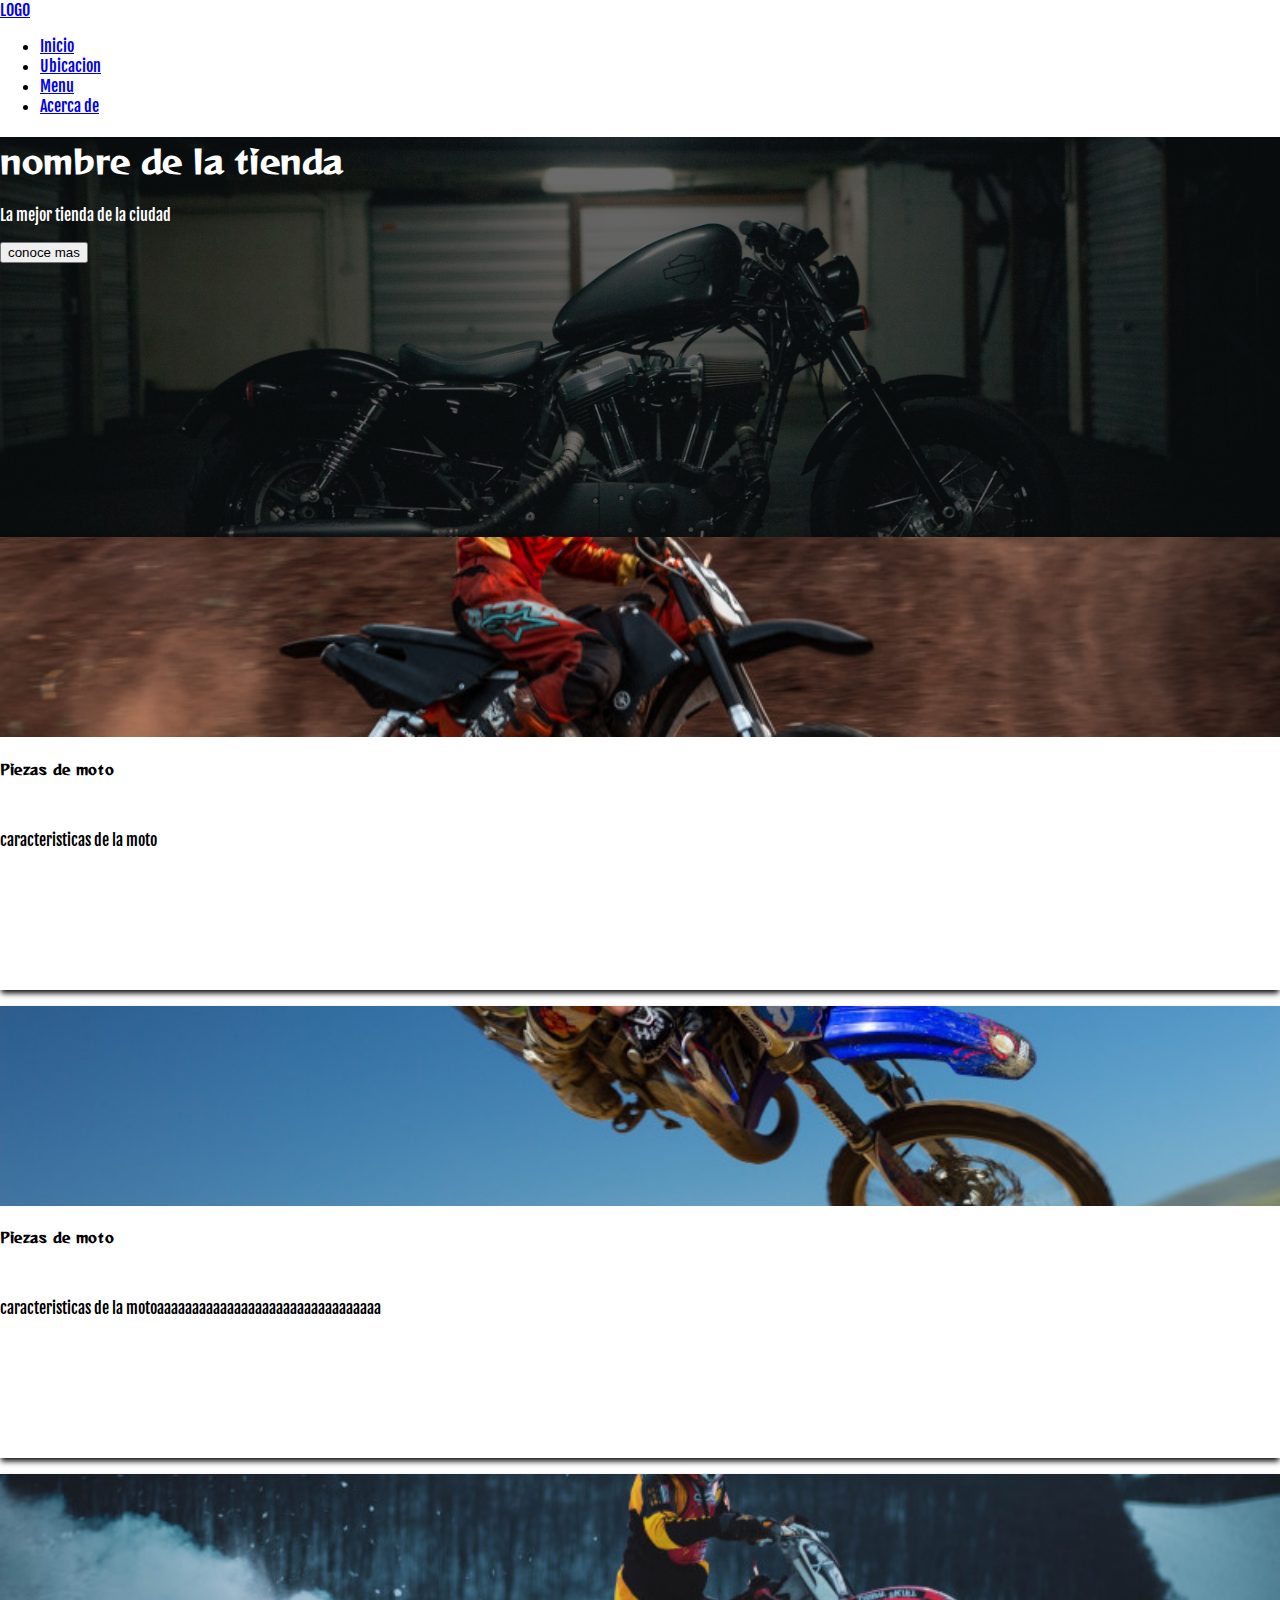
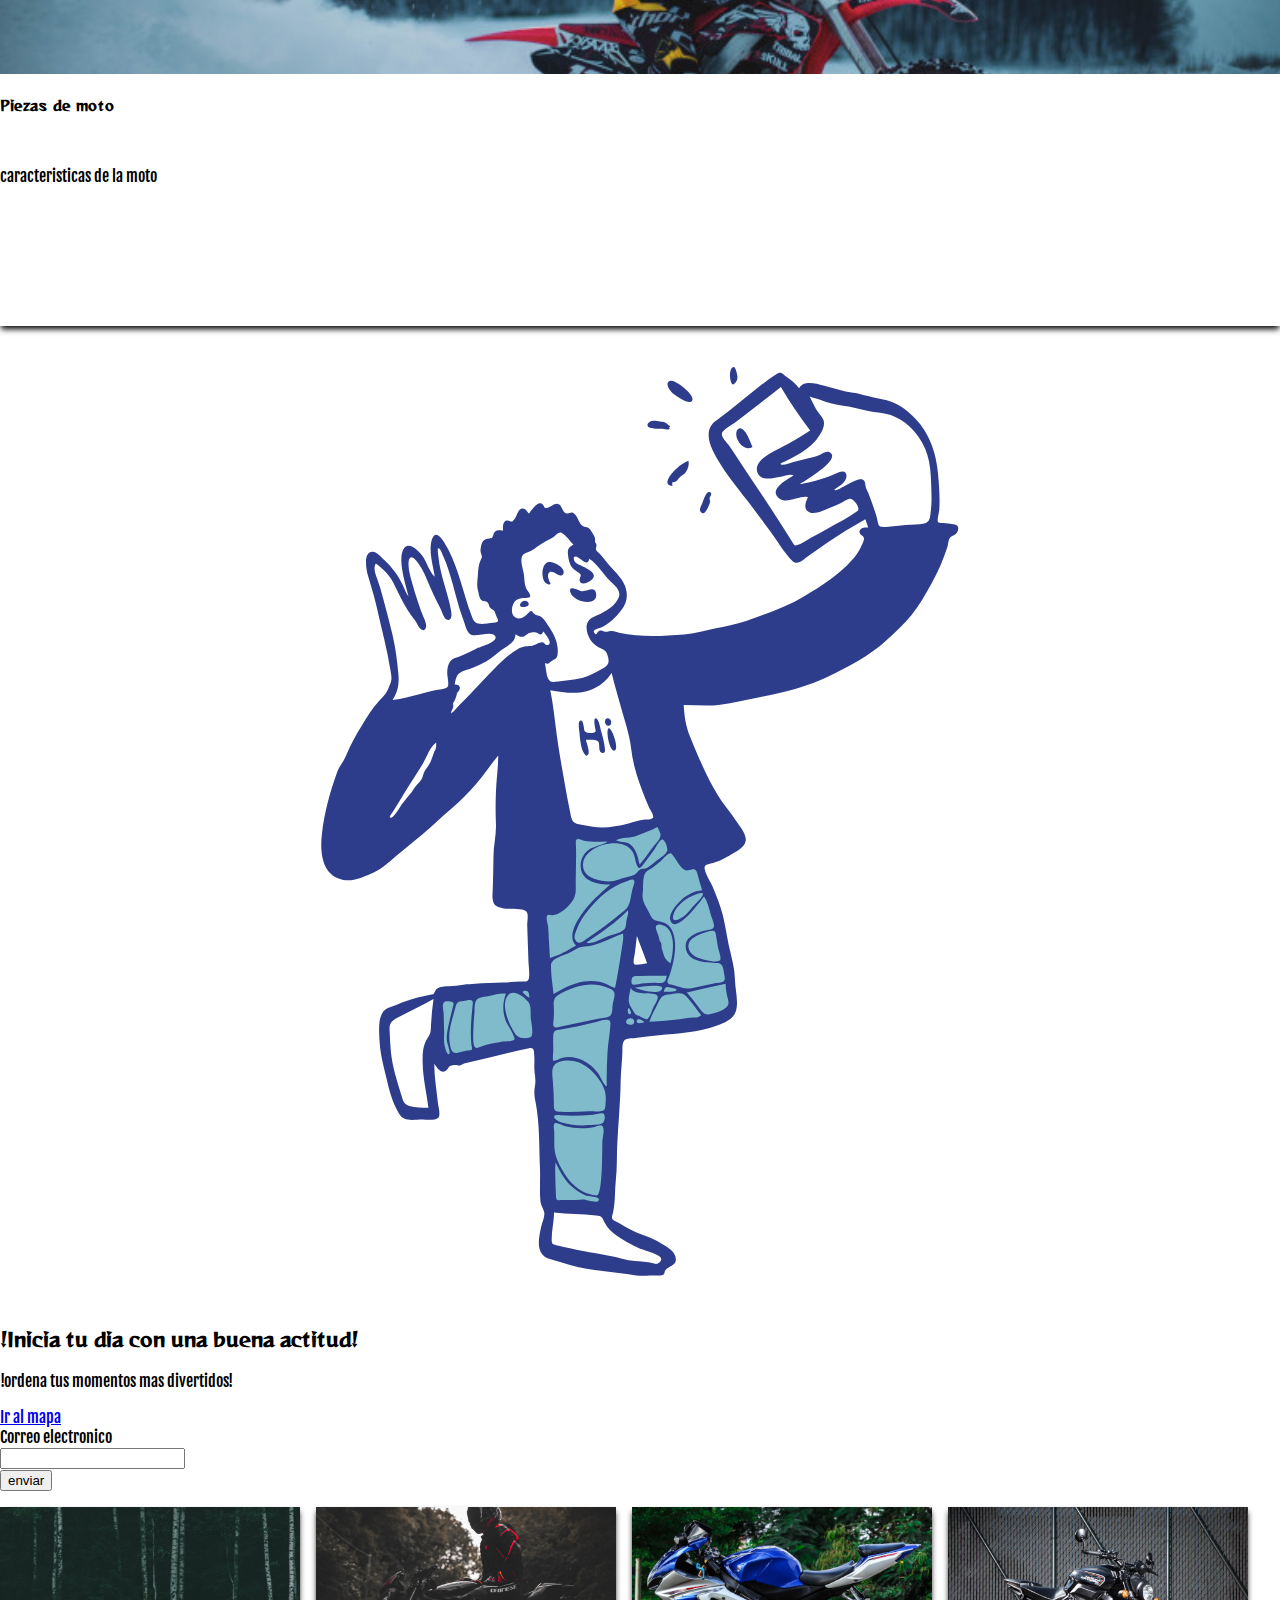
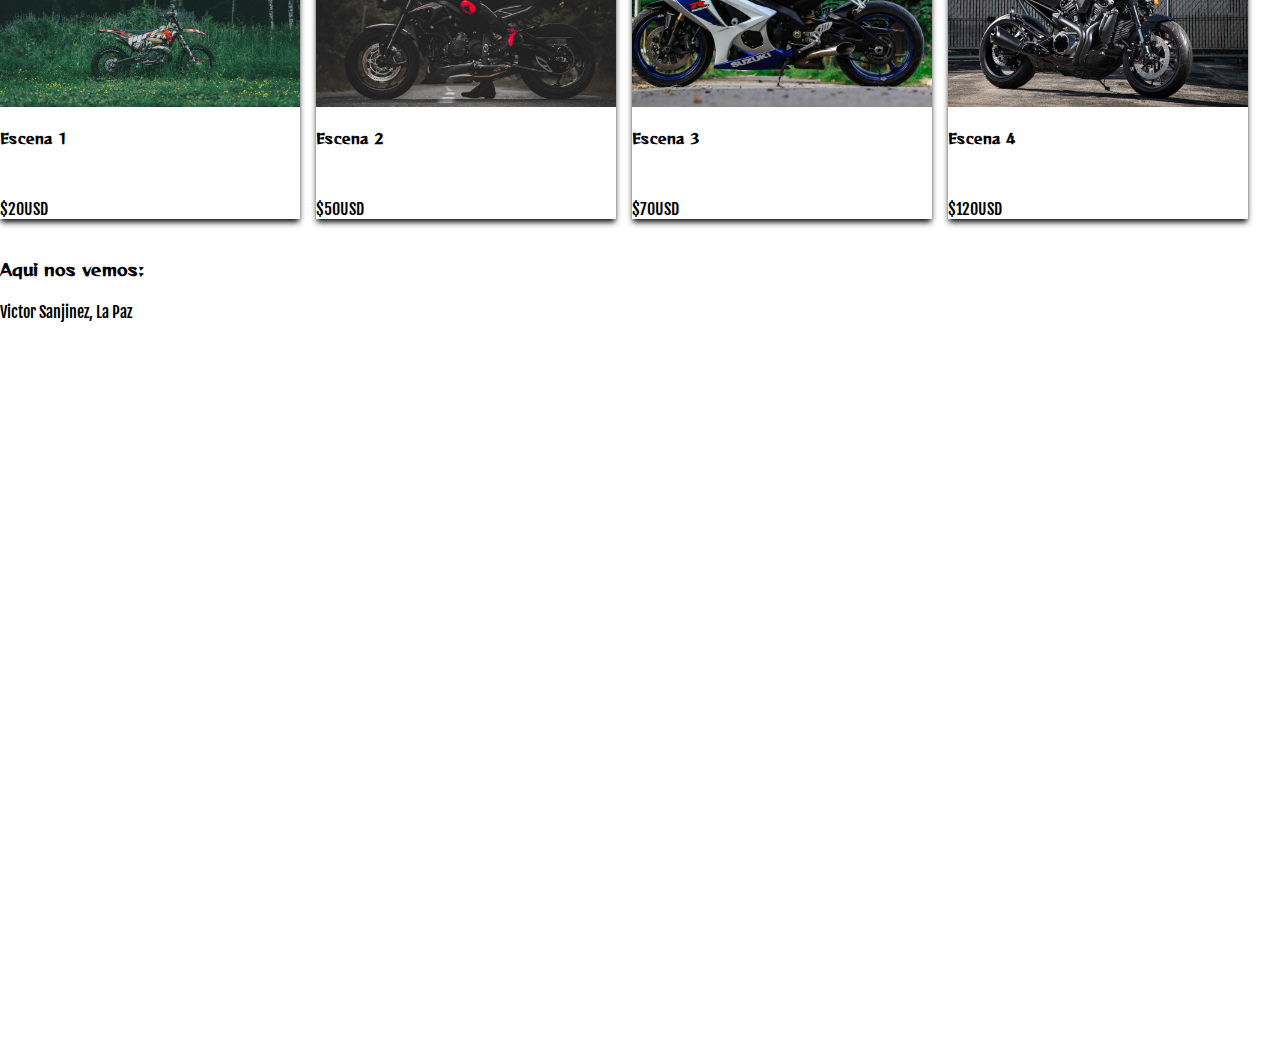
<file: index.html>
<!DOCTYPE html>
<html lang="es">
    <head>
     <title> </title>
     <meta charset="uff-8"><!-- para español letras -->
     <meta http-equiv="X-UA-Compatible" content="IE=edge"><!-- version compatible para internet casi ultima -->
     <meta name="viewport" content="width=device-width,initial-scale=1"><!-- para poder abrir desde un celular sin dificultad -->
     <link rel="preconnect" href="https://fonts.gstatic.com">
     <link href="https://fonts.googleapis.com/css2?family=Fjalla+One&family=Reggae+One&display=swap" rel="stylesheet">    
    <!-- el href lo saque de bostrap en css copy -->
     <link href="https://cdn.jsdelivr.net/npm/bootstrap@5.0.0-beta2/dist/css/bootstrap.min.css" 
     rel="stylesheet" 
     integrity="sha384-BmbxuPwQa2lc/FVzBcNJ7UAyJxM6wuqIj61tLrc4wSX0szH/Ev+nYRRuWlolflfl" 
     crossorigin="anonymous"
     >
     <link rel="stylesheet" href="style.css"><!-- enlazar a una pagina -->
    </head>
    <body>
        <header>
            <nav class="navbar navbar-expand-lg navbar-light bg-dark navbar-dark"><!--  da color negro al encabezado-->
               <a class="navbar-brand" href="#">LOGO</a>
    
                <ul class="nav">
                    <li class="nav-item active">
                      <a class="nav-link " href="index.html">Inicio</a><!--  el slash / para entrar atras-->
                    </li>
                    <li class="nav-item">
                      <a class="nav-link" href="#mapa">Ubicacion</a><!--  #mapa no reubica ahi xq su id es mapa-->
                    </li>
                    <li class="nav-item">
                        <a class="nav-link" href="#stripe">Menu</a>
                      </li>
                    <li class="nav-item">
                      <a class="nav-link" href="acercade.html">Acerca de</a>
                    </li>
                </ul>
            </nav>
            <div class="cover d-flex justify-content-center align-items-center flex-column p-5" >
                <h1>
                    nombre de la tienda
                </h1>
                <p>
                    La mejor tienda de la ciudad 
                </p>
                <button class="btn btn-primary">
                   
                    conoce mas
                </button>
            </div>
        </header> 
        <section><!--  aqui pondremos las tarjetas-->
            <div class="container mt-5 mb-5"><!-- mt-5 da margen top- mb-5 margen hacia abajo-->
                <div class="row justify-content-center" >
                    <div class="col-12 col-sm-6 col-md-4 col-lg-3 mt-2"><!--  aqui damos mas margen y se adpte al celular,tablet y pc-->
                        <div class="card" >
                            <div title="moto en circuito 1" class="cover cover-small" style="background-image:url(pista1.jpg) ;">
                            </div>
                            <div class="card-body">
                              <h5 class="card-title">Piezas de moto</h5>
                              <p class="card-text">caracteristicas de la moto</p>
                            </div>
                          </div>
                    </div>
                    <div class="col-12 col-sm-6 col-md-4 col-lg-3 mt-2">
                        <div class="card" >
                            <div title="moto en circuito 2" class="cover cover-small" style="background-image:url(pista2.jpg) ;">
                            </div>
                            <div class="card-body">
                              <h5 class="card-title">Piezas de moto</h5>
                              <p class="card-text">caracteristicas de la motoaaaaaaaaaaaaaaaaaaaaaaaaaaaaaaaa</p>
                            </div>
                        </div>
                    </div>
                    <div class="col-12 col-sm-6 col-md-4 col-lg-3 mt-2">
                        <div class="card" >
                            <div title="moto en circuito 3" class="cover cover-small" style="background-image:url(pista3.jpg) ;">
                            </div>
                            <div class="card-body">
                              <h5 class="card-title">Piezas de moto</h5>
                              <p class="card-text">caracteristicas de la moto</p>
                            </div>
                          </div>
                    </div> 
                </div>               
            </div>            
        </section>
        <section>
            <div class="container mt-5 mb-5"></div>
                <div class="row">
                    <div class="col-12 col-sm-6 col-lg-5">
                        <img
                        src="SelfieDoodle.svg"
                        alt="una persona sacandose foto para una selfi"
                        />
                    </div>                   
                    <div class="col-12 col-sm-6">
                        <h3>
                            !Inicia tu dia con una buena actitud!   
                        </h3>
                        <p>
                            !ordena tus momentos mas divertidos!   
                        </p>
                        <a href="#mapa">Ir al mapa</a>
                    </div>
                </div>
            <form action=""><!--poner donde enviar el contenido-->
                <label for="email1">Correo electronico</label>
                <div class="d-flex"><!--para agarra el centreo-->
                    <div class="flex-fill mr-2" ><!--flex-fill llena el espacio posible que puedas ocupar-->
                        
                        <input type="email" id="email1" class="form-control"/>
                    </div>
                    <button type="submit" class="btn btn-primary"> <!--el submit asegura que envia el contenido-->
                        enviar
                    </button>
                </div>
            </form>
        </section>
        <section>
            <!--tira de productos-->
            <div class="container mt-5 mb-5" id="stripe">
                <div class="product-stripe">
                    <div class="stripe-container">
                        <div class="card" >
                            <div title="tipo de moto 1" class="cover cover-small" style="background-image:url(foto1.jpg) ;">
                            </div>
                            <div class="card-body">
                              <h5 class="card-title">Escena 1</h5>
                              <span class="badge bg-info text-dark">$20USD</span>
                            </div>
                        </div>
                        <div class="card" >
                            <div title="moto en circuito 2" class="cover cover-small" style="background-image:url(foto2.jpg) ;">
                            </div>
                            <div class="card-body">
                              <h5 class="card-title">Escena 2</h5>
                              <span class="badge bg-info text-dark">$50USD</span>
                            </div>
                        </div>
                        <div class="card" >
                            <div title="moto en circuito 2" class="cover cover-small" style="background-image:url(foto3.jpg) ;">
                            </div>
                            <div class="card-body">
                              <h5 class="card-title">Escena 3</h5>
                              <span class="badge bg-info text-dark">$70USD</span>
                            </div>
                        </div>
                        <div class="card" >
                            <div title="moto en circuito 2" class="cover cover-small" style="background-image:url(foto4.jpg) ;">
                            </div>
                            <div class="card-body">
                              <h5 class="card-title">Escena 4</h5>
                              <span class="badge bg-info text-dark">$120USD</span>
                            </div>
                        </div>
                    </div>
                </div>
            </div>
        </section>
        <section>
            <div class="container mt-5 mb-5 text-center" id="mapa">
                <h4>
                    Aqui nos vemos:
                </h4>
                <p>
                    Victor Sanjinez, La Paz
                </p>
                <div class="responsive-iframe">
                    <iframe src="https://www.google.com/maps/embed?pb=!1m18!1m12!1m3!1d24821.38241615686!2d-68.11711566265237!3d-16.508004248572828!2m3!1f0!2f0!3f0!3m2!1i1024!2i768!4f13.1!3m3!1m2!1s0x915f20884a7c16d7%3A0x36c3a3ee4d4dc9d!2sPlaza%20Espa%C3%B1a!5e0!3m2!1ses-419!2sbo!4v1613748418926!5m2!1ses-419!2sbo" width="600" height="450" frameborder="0" style="border:0;" allowfullscreen="" aria-hidden="false" tabindex="0"></iframe>
                </div>
            </div>
        </section>      
    </body>
</html>
</file>
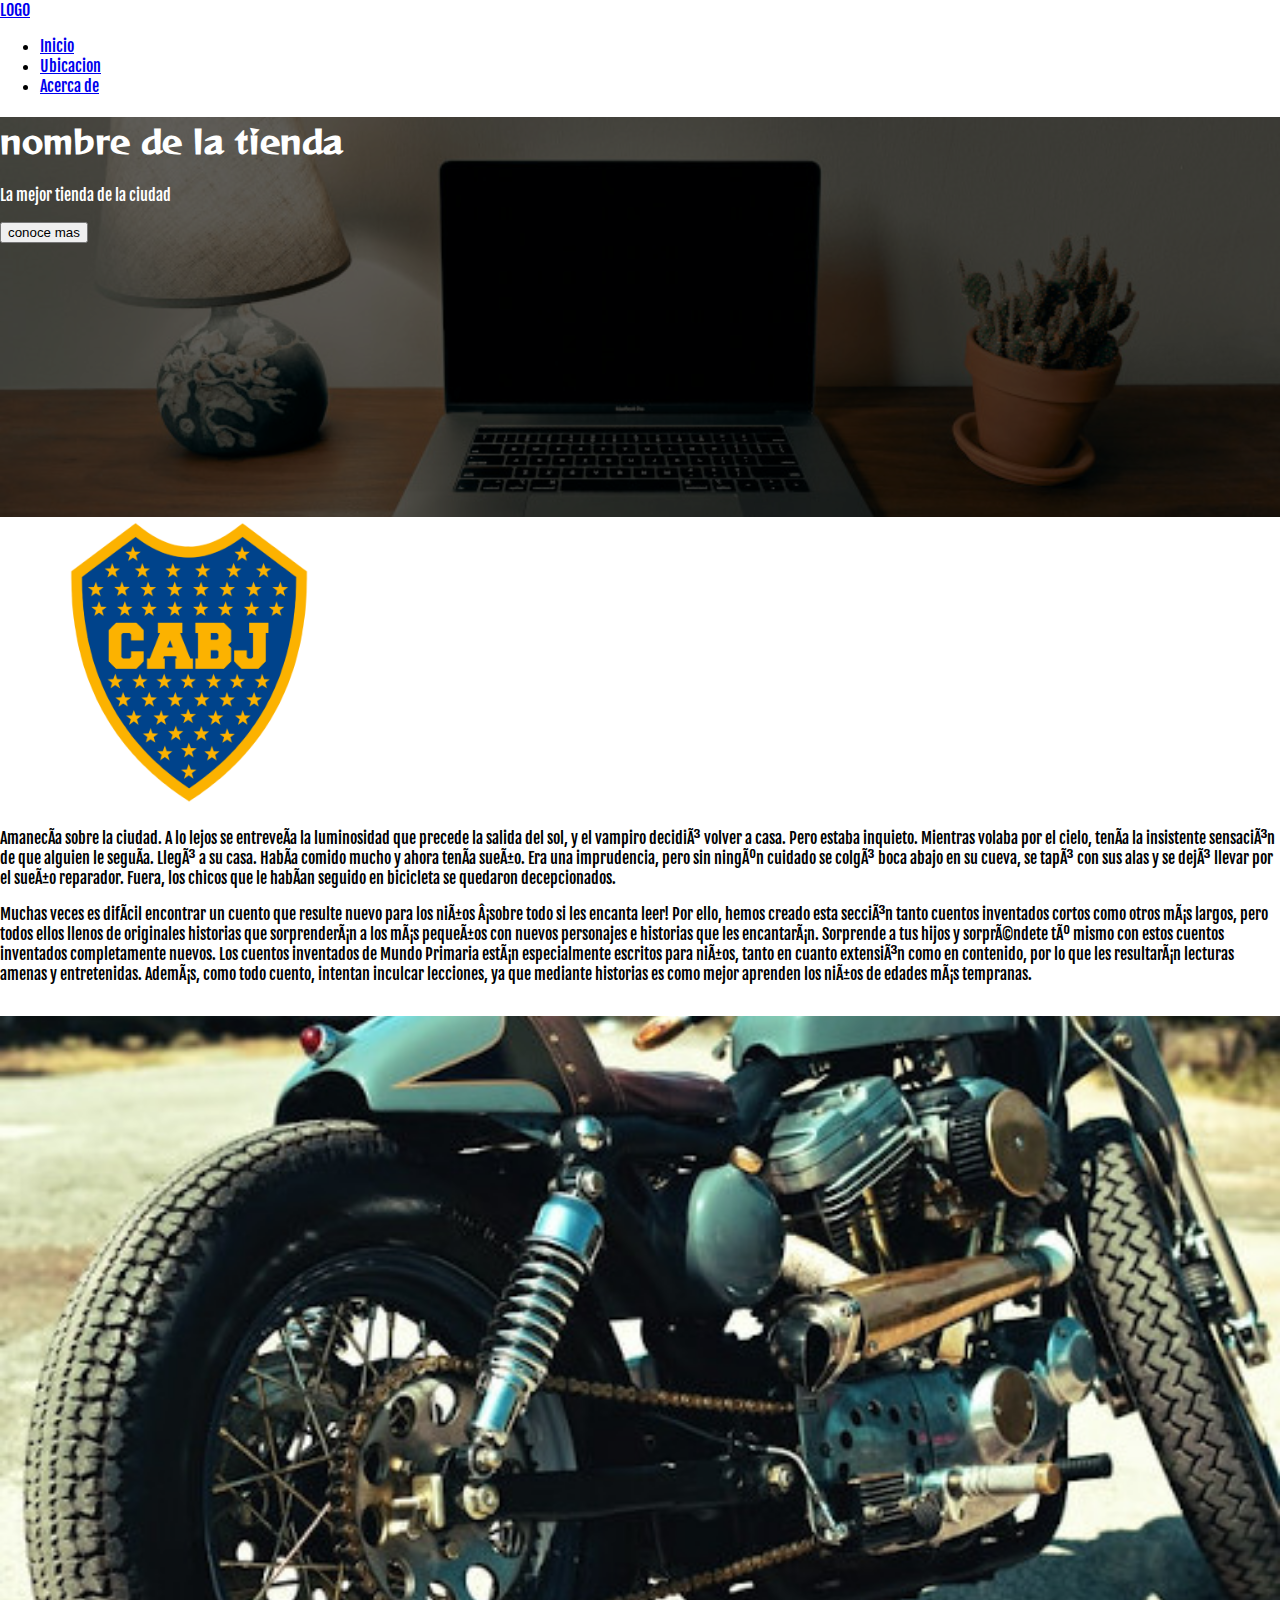
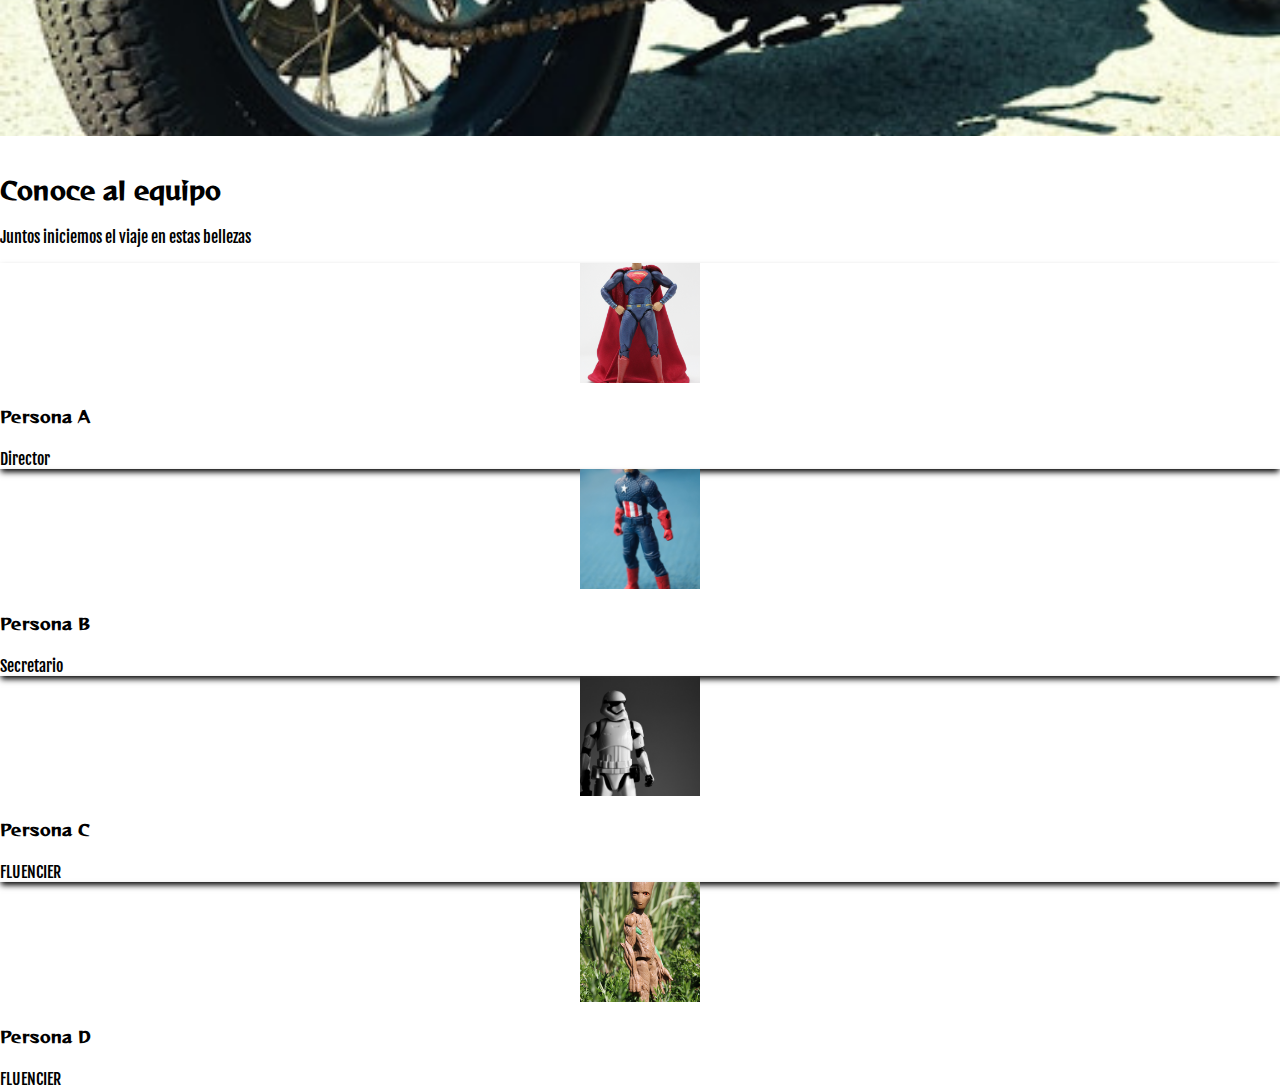
<file: acercade.html>
<!DOCTYPE html>
<html lang="es">
    <head>
     <title> </title>
     <meta charset="uff-8"><!-- para español letras -->
     <meta http-equiv="X-UA-Compatible" content="IE=edge"><!-- version compatible para internet casi ultima -->
     <meta name="viewport" content="width=device-width,initial-scale=1"><!-- para poder abrir desde un celular sin dificultad -->
     <link rel="preconnect" href="https://fonts.gstatic.com">
     <link href="https://fonts.googleapis.com/css2?family=Fjalla+One&family=Reggae+One&display=swap" rel="stylesheet">    
    <!-- el href lo saque de bostrap en css copy -->
     <link href="https://cdn.jsdelivr.net/npm/bootstrap@5.0.0-beta2/dist/css/bootstrap.min.css" 
     rel="stylesheet" 
     integrity="sha384-BmbxuPwQa2lc/FVzBcNJ7UAyJxM6wuqIj61tLrc4wSX0szH/Ev+nYRRuWlolflfl" 
     crossorigin="anonymous"
     >
     <link rel="stylesheet" href="style.css"><!-- enlazar a una pagina -->
    </head>
    <body>
        <header>
            <nav class="navbar navbar-expand-lg navbar-light bg-dark navbar-dark"><!--  da color negro al encabezado-->
                <a class="navbar-brand" href="#">LOGO</a>
     
                 <ul class="nav">
                     <li class="nav-item active">
                       <a class="nav-link " href="index.html">Inicio</a><!--  el slash / para entrar atras-->
                     </li>
                     <li class="nav-item">
                       <a class="nav-link" href="#mapa">Ubicacion</a>
                     </li>
                     <li class="nav-item">
                       <a class="nav-link" href="acercade.html">Acerca de</a>
                     </li>
                 </ul>
             </nav>
            <div class="cover d-flex justify-content-end align-items-start flex-column p-5"
                style="background-image: url(fondoacerca.jpg);" >
                <h1>
                    nombre de la tienda
                </h1>
                <p>
                    La mejor tienda de la ciudad 
                </p>
                <button class="btn btn-primary">
                   
                    conoce mas
                </button>
            </div>
        </header> 
        <section>
            <div class="container mt-5 mb-5">
                <img src="BOCAJUNIORS.png" 
                alt="Escudo de Boca Juniors" 
                width="250"
                class="rounded float-start ml-4"
                /><!-- el float-left acomoda la imagen a izquier asi poniendo la letra a la derecha -->
                <p>
                    Amanecía sobre la ciudad. A lo lejos se entreveía la luminosidad que precede la salida del sol, y el vampiro decidió volver a casa. Pero estaba inquieto. Mientras volaba por el cielo, tenía la insistente sensación de que alguien le seguía. 
                    Llegó a su casa. Había comido mucho y ahora tenía sueño. Era una imprudencia, pero sin ningún cuidado se colgó boca abajo en su cueva, se tapó con sus alas y se dejó llevar por el sueño reparador. 
                    Fuera, los chicos que le habían seguido en bicicleta se quedaron decepcionados.
                </p>
                <p>
                    Muchas veces es difícil encontrar un cuento que resulte nuevo para los niños ¡sobre todo si les encanta leer! Por ello,  hemos creado esta sección tanto cuentos inventados cortos como otros más largos, pero todos ellos llenos de originales historias que sorprenderán a los más pequeños con nuevos personajes e historias que les encantarán.
                    Sorprende a tus hijos y sorpréndete tú mismo con estos cuentos inventados completamente nuevos. Los cuentos inventados de Mundo Primaria están especialmente escritos para niños, tanto en cuanto extensión como en contenido, por lo que les resultarán lecturas amenas y entretenidas. Además, como todo cuento, intentan inculcar lecciones, ya que mediante historias es como mejor aprenden los niños de edades más tempranas.
                </p>
            </div>
        </section>
        <section>
            <div class="container mt-5 mb-5"></div>
            <div class="slider">                
                <div class="slider-container">
                      <div class="image-container" 
                      style="background-image: url(imagen1.jpg);"
                      title="Escena 1">

                      </div> 
                      <div class="image-container" 
                      style="background-image: url(imagen2.jpg);"
                      title="Escena 2">

                    </div> 
                    <div class="image-container" 
                    style="background-image: url(imagen3.jpg);"
                    title="Escena 3">

                    </div> 
                    <div class="image-container" 
                    style="background-image: url(imagen4.jpg);"
                    title="Escena 4">

                    </div>  
                </div>
             </div>            
        </section>
        <section>
            <div class="container mt-5 mb-5">
                <h2>
                    Conoce al equipo
                </h2>
                <p>
                    Juntos iniciemos el viaje en estas bellezas
                </p>
            </div>
            <div class="row">
                <div class="col-12 col-sm-6 col-md-4 mt-2">
                    <div class="card p-4 text-center"><!-- card es la tarjeta y p-4 es padding 4-->
                        <div class="avatar rounded-circle inline-block" 
                        style="background-image: url(superman.jpg);"><!--ponemos en circulo y lo centreamos mas facil-->
                        </div>
                        <h4 class="mt-2">
                            Persona A
                        </h4>
                        <span class="badge bg-primary">Director</span>
                    </div>
                </div>
                <div class="col-12 col-sm-6 col-md-4 mt-2">
                    <div class="card p-4 text-center"><!-- card es la tarjeta y p-4 es padding 4-->
                        <div class="avatar rounded-circle inline-block" 
                        style="background-image: url(capitanamerica.jpg);"><!--ponemos en circulo y lo centreamos mas facil-->
                        </div>
                        <h4 class="mt-2">
                            Persona B
                        </h4>
                        <span class="badge bg-primary">Secretario</span>
                    </div>
                </div>
                <div class="col-12 col-sm-6 col-md-4 mt-2">
                    <div class="card p-4 text-center"><!-- card es la tarjeta y p-4 es padding 4-->
                        <div class="avatar rounded-circle inline-block" 
                        style="background-image: url(comandante.jpg);"><!--ponemos en circulo y lo centreamos mas facil-->
                        </div>
                        <h4 class="mt-2">
                            Persona C
                        </h4>
                        <span class="badge bg-primary">FLUENCIER</span>
                    </div>
                </div>
                <div class="col-12 col-sm-6 col-md-4 mt-2">
                    <div class="card p-4 text-center"><!-- card es la tarjeta y p-4 es padding 4-->
                        <div class="avatar rounded-circle inline-block" 
                        style="background-image: url(grud.jpg);"><!--ponemos en circulo y lo centreamos mas facil-->
                        </div>
                        <h4 class="mt-2">
                            Persona D
                        </h4>
                        <span class="badge bg-primary">FLUENCIER</span>
                    </div>
                </div>
            </div>
        </section>
    </body>
</html>
</file>
<file: style.css>
body{   
    margin: 0em;
    font-family: 'Fjalla One', sans-serif;
    
}
h1,h2,h3,h4,h5{
    font-family: 'Reggae One', cursive;
}
.mr-2{
    margin-right: .5rem!important;
}
.cover{
   height: 400px;
   background: url("moto1.jpg");
   color: white;
   background-size: cover;/* el tamano se adecue la imagen */
   background-position: center;/* se centre la imagen */
   background-color: rgba(0, 0, 0, 0.58);/* oscurecer un poco la imagen */
   background-blend-mode: darken;/* oscurecer la imagen */
}
.cover-small{
    height: 200px;
    background-blend-mode: normal;
}
.card{
    border: 0 !important;/*ya no tiene borde*/
    box-shadow: 0 4px 6px -1px rgba(0, 0, 0, 1),0 2px 4px -1px rgba(0, 0, 0, 0.06);/*aqui son las sombras*/
}
.card-title{
    min-height: 3rem;
}
.card-text{
    min-height: 10rem;
}
.product-stripe, .slider{
    overflow-x: scroll ;/*como se muestra el contenido que esta desbordando*/
    padding-top: 1rem;
    padding-bottom: 1rem;
}
.stripe-container, .slider-container{
    display:flex;/*poniendo horizontal por defecto su row es asi*/
}
.stripe-container .card{
    width: 300px;
    flex-shrink: 0;/*no queremos que se redimensionen*/
    margin-right: 1rem;
}
.responsive-iframe{
    position: relative;
    padding-top: 56.25%;/*nro especifico el 9/16=0.5625 que es la proporcion del mapa*/
}
.responsive-iframe iframe{/*aplicaselo al iframe que esta dentro de contenedor responsive-inframe y asi se adecua el mapa*/
    position: absolute;
    top: 0;
    left: 0;
    width: 100%;
    height: 100%;
}
.ml-4{
    margin-left: 4rem!important;
    margin-right: 4rem!important;
}
.slider{
    overflow-x: hidden;/*para ocultar las demas imagenes*/
}
.slider-container{
    transform: translate(0);
    animation: slider 20s infinite;/*asignando animacion*/
}
.image-container{
    
    width: 100%;
    padding-top: 56.25%;
    background-size: cover;/*para que lo redimensiones*/
    background-position: center;
    flex-shrink: 0;
}
.avatar{
    width: 120px;
    height: 120px;
    background-size: cover;
    background-position: center;
    margin: 0 auto;/*para centrear eso avatares*/
}
/*ANIMACION*/
@keyframes slider{
    0%{/*inicialmente aplica estas propiedades*/
        transform: translate(0);
    }
    20%{
        transform: translate(0);/*hace que la imagen se retenga un poco*/
    }
    25%{
        transform: translate(-100%);
    }
    45%{
        transform: translate(-100%);
    }
    50%{
        transform: translate(-200%);
    }
    70&{
        transform: translate(-200%);
    }
    75%{
        transform: translate(-300%);
    }
    95%{
        transform: translate(-300%);
    }
    100%{
        transform: translate(0);/*regresando al estado original*/
    }   
}
</file>
